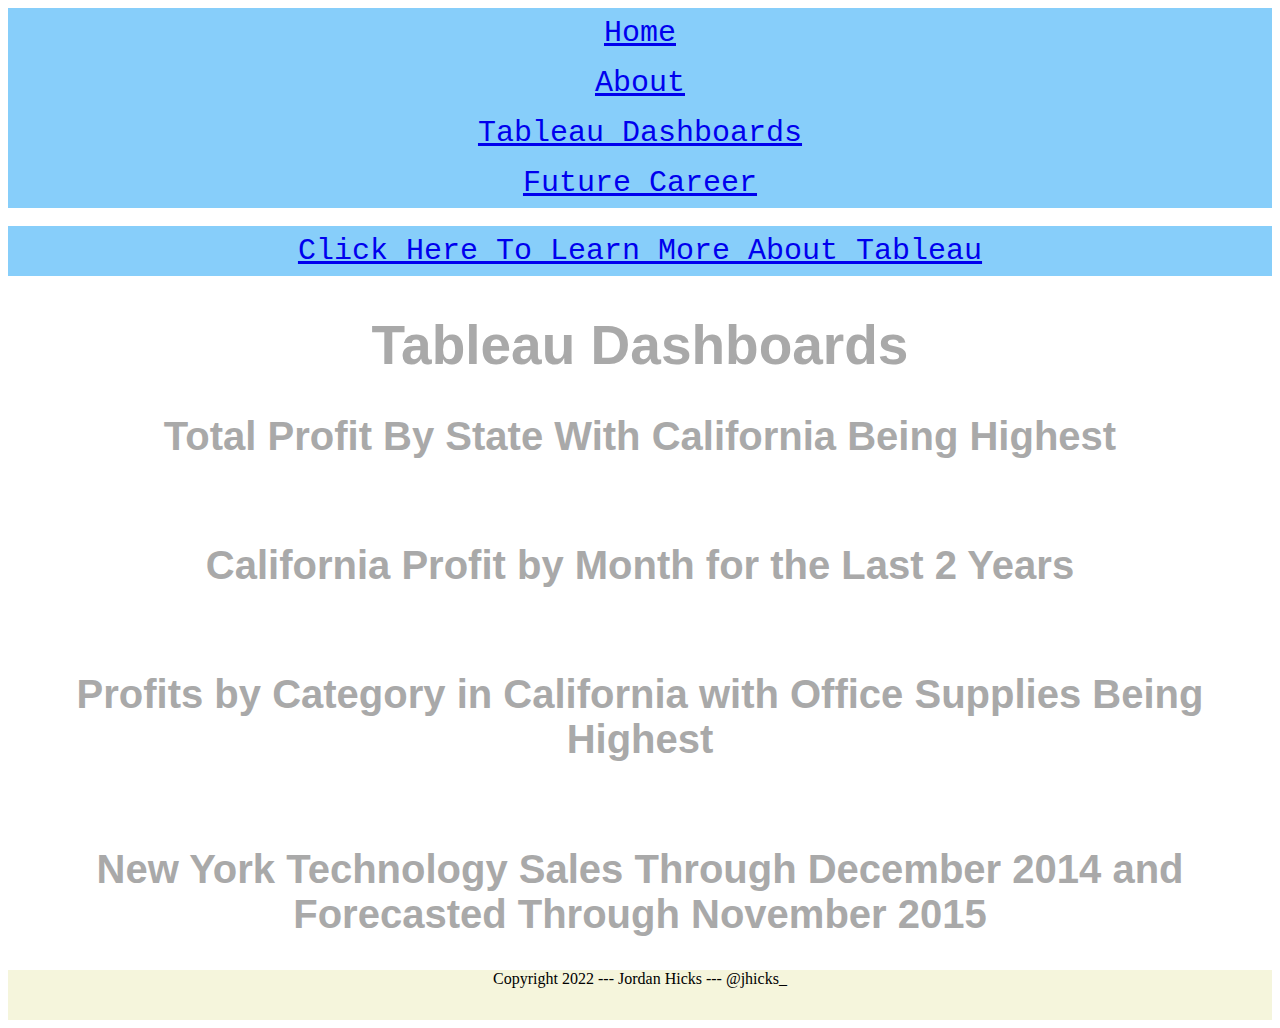
<file: html/tableau.html>
<!--Jordan Hicks - 04/10/22-->
<!DOCTYPE html>
 
<html>
   <head>
       <link rel="stylesheet" type="text/css" href="../styles/bootstyles.css">
       <title>Jordan Hicks - Tableau Dashboards</title>
   </head>
   <body>
       <div>   
            <li class="common header"><a href="../index.html">Home</a></li>
            <li class="common header"><a href="../html/about.html">About</a></li>
            <li class="common header"><a href="../html/post.html">Tableau Dashboards</a></li>
            <li class="common header"><a href="../html/contact.html">Future Career</a></li>
            <br>
            <li class="common header"><a href="https://tableau.com">Click Here To Learn More About Tableau</a></li>
       </div>
       <div class="common mainbody">
            <h1 class="dashboards">Tableau Dashboards</h1>
            <div class='tableauPlaceholder' id='viz1649623550721' style='position: relative'><noscript><a href='#'><img alt='Sheet 1 ' src='https:&#47;&#47;public.tableau.com&#47;static&#47;images&#47;Pr&#47;ProfitByState_16496221737390&#47;Sheet1&#47;1_rss.png' style='border: none' /></a></noscript><object class='tableauViz'  style='display:none;'><param name='host_url' value='https%3A%2F%2Fpublic.tableau.com%2F' /> <param name='embed_code_version' value='3' /> <param name='site_root' value='' /><param name='name' value='ProfitByState_16496221737390&#47;Sheet1' /><param name='tabs' value='no' /><param name='toolbar' value='yes' /><param name='static_image' value='https:&#47;&#47;public.tableau.com&#47;static&#47;images&#47;Pr&#47;ProfitByState_16496221737390&#47;Sheet1&#47;1.png' /> <param name='animate_transition' value='yes' /><param name='display_static_image' value='yes' /><param name='display_spinner' value='yes' /><param name='display_overlay' value='yes' /><param name='display_count' value='yes' /><param name='language' value='en-US' /></object></div>                <script type='text/javascript'>                    var divElement = document.getElementById('viz1649623550721');                    var vizElement = divElement.getElementsByTagName('object')[0];                    vizElement.style.width='100%';vizElement.style.height=(divElement.offsetWidth*0.75)+'px';                    var scriptElement = document.createElement('script');                    scriptElement.src = 'https://public.tableau.com/javascripts/api/viz_v1.js';                    vizElement.parentNode.insertBefore(scriptElement, vizElement);                </script>            
            <h2 class="captions">Total Profit By State With California Being Highest</h2>
            <br>
            <div class='tableauPlaceholder' id='viz1649623693139' style='position: relative'><noscript><a href='#'><img alt='Sheet 1 ' src='https:&#47;&#47;public.tableau.com&#47;static&#47;images&#47;Ca&#47;CaliProfitByMonth_16496236814810&#47;Sheet1&#47;1_rss.png' style='border: none' /></a></noscript><object class='tableauViz'  style='display:none;'><param name='host_url' value='https%3A%2F%2Fpublic.tableau.com%2F' /> <param name='embed_code_version' value='3' /> <param name='site_root' value='' /><param name='name' value='CaliProfitByMonth_16496236814810&#47;Sheet1' /><param name='tabs' value='no' /><param name='toolbar' value='yes' /><param name='static_image' value='https:&#47;&#47;public.tableau.com&#47;static&#47;images&#47;Ca&#47;CaliProfitByMonth_16496236814810&#47;Sheet1&#47;1.png' /> <param name='animate_transition' value='yes' /><param name='display_static_image' value='yes' /><param name='display_spinner' value='yes' /><param name='display_overlay' value='yes' /><param name='display_count' value='yes' /><param name='language' value='en-US' /><param name='filter' value='publish=yes' /></object></div>                <script type='text/javascript'>                    var divElement = document.getElementById('viz1649623693139');                    var vizElement = divElement.getElementsByTagName('object')[0];                    vizElement.style.width='100%';vizElement.style.height=(divElement.offsetWidth*0.75)+'px';                    var scriptElement = document.createElement('script');                    scriptElement.src = 'https://public.tableau.com/javascripts/api/viz_v1.js';                    vizElement.parentNode.insertBefore(scriptElement, vizElement);                </script>
            <h2 class="captions">California Profit by Month for the Last 2 Years</h2>
            <br>
            <div class='tableauPlaceholder' id='viz1649623920590' style='position: relative'><noscript><a href='#'><img alt='Sheet 1 ' src='https:&#47;&#47;public.tableau.com&#47;static&#47;images&#47;Ca&#47;CaliProfitByCategory_16496239126270&#47;Sheet1&#47;1_rss.png' style='border: none' /></a></noscript><object class='tableauViz'  style='display:none;'><param name='host_url' value='https%3A%2F%2Fpublic.tableau.com%2F' /> <param name='embed_code_version' value='3' /> <param name='site_root' value='' /><param name='name' value='CaliProfitByCategory_16496239126270&#47;Sheet1' /><param name='tabs' value='no' /><param name='toolbar' value='yes' /><param name='static_image' value='https:&#47;&#47;public.tableau.com&#47;static&#47;images&#47;Ca&#47;CaliProfitByCategory_16496239126270&#47;Sheet1&#47;1.png' /> <param name='animate_transition' value='yes' /><param name='display_static_image' value='yes' /><param name='display_spinner' value='yes' /><param name='display_overlay' value='yes' /><param name='display_count' value='yes' /><param name='language' value='en-US' /><param name='filter' value='publish=yes' /></object></div>                <script type='text/javascript'>                    var divElement = document.getElementById('viz1649623920590');                    var vizElement = divElement.getElementsByTagName('object')[0];                    vizElement.style.width='100%';vizElement.style.height=(divElement.offsetWidth*0.75)+'px';                    var scriptElement = document.createElement('script');                    scriptElement.src = 'https://public.tableau.com/javascripts/api/viz_v1.js';                    vizElement.parentNode.insertBefore(scriptElement, vizElement);                </script>
            <h2 class="captions">Profits by Category in California with Office Supplies Being Highest</h2>
            <br>
            <div class='tableauPlaceholder' id='viz1649624848205' style='position: relative'><noscript><a href='#'><img alt='Sheet 1 ' src='https:&#47;&#47;public.tableau.com&#47;static&#47;images&#47;Te&#47;TechnologySalesForecast_16496248375110&#47;Sheet1&#47;1_rss.png' style='border: none' /></a></noscript><object class='tableauViz'  style='display:none;'><param name='host_url' value='https%3A%2F%2Fpublic.tableau.com%2F' /> <param name='embed_code_version' value='3' /> <param name='site_root' value='' /><param name='name' value='TechnologySalesForecast_16496248375110&#47;Sheet1' /><param name='tabs' value='no' /><param name='toolbar' value='yes' /><param name='static_image' value='https:&#47;&#47;public.tableau.com&#47;static&#47;images&#47;Te&#47;TechnologySalesForecast_16496248375110&#47;Sheet1&#47;1.png' /> <param name='animate_transition' value='yes' /><param name='display_static_image' value='yes' /><param name='display_spinner' value='yes' /><param name='display_overlay' value='yes' /><param name='display_count' value='yes' /><param name='language' value='en-US' /><param name='filter' value='publish=yes' /></object></div>                <script type='text/javascript'>                    var divElement = document.getElementById('viz1649624848205');                    var vizElement = divElement.getElementsByTagName('object')[0];                    vizElement.style.width='100%';vizElement.style.height=(divElement.offsetWidth*0.75)+'px';                    var scriptElement = document.createElement('script');                    scriptElement.src = 'https://public.tableau.com/javascripts/api/viz_v1.js';                    vizElement.parentNode.insertBefore(scriptElement, vizElement);                </script>
            <h2 class="captions">New York Technology Sales Through December 2014 and Forecasted Through November 2015</h2>
        </div>
       <div class="common footer">Copyright 2022 --- Jordan Hicks --- @jhicks_
       </div>
   </body>
</html>
</file>
<file: styles/bootstyles.css>
.header{
    height:50px;
    background-color:lightskyblue;
    line-height:50px;
 }

 .footer{
    height:50px;
    background-color:beige;
 }
  
 img{
    width:25%;
    display:block;
    margin-left:auto;
    margin-right:auto;
 }
  
 .common{
    text-align: center;
 }

 li{
     font-size:30px;
     font-family: monospace;
     color:black;
 }

.dashboards{
    font-family:'Lucida Sans', 'Lucida Sans Regular', 'Lucida Grande', 'Lucida Sans Unicode', Geneva, Verdana, sans-serif;
    font-size:55px;
    font-weight:bolder;
    color:darkgrey;
}

 .captions{
     font-family:'Lucida Sans', 'Lucida Sans Regular', 'Lucida Grande', 'Lucida Sans Unicode', Geneva, Verdana, sans-serif;
     font-size:40px;
     font-weight:bold;
     color:darkgrey;
 }
</file>
